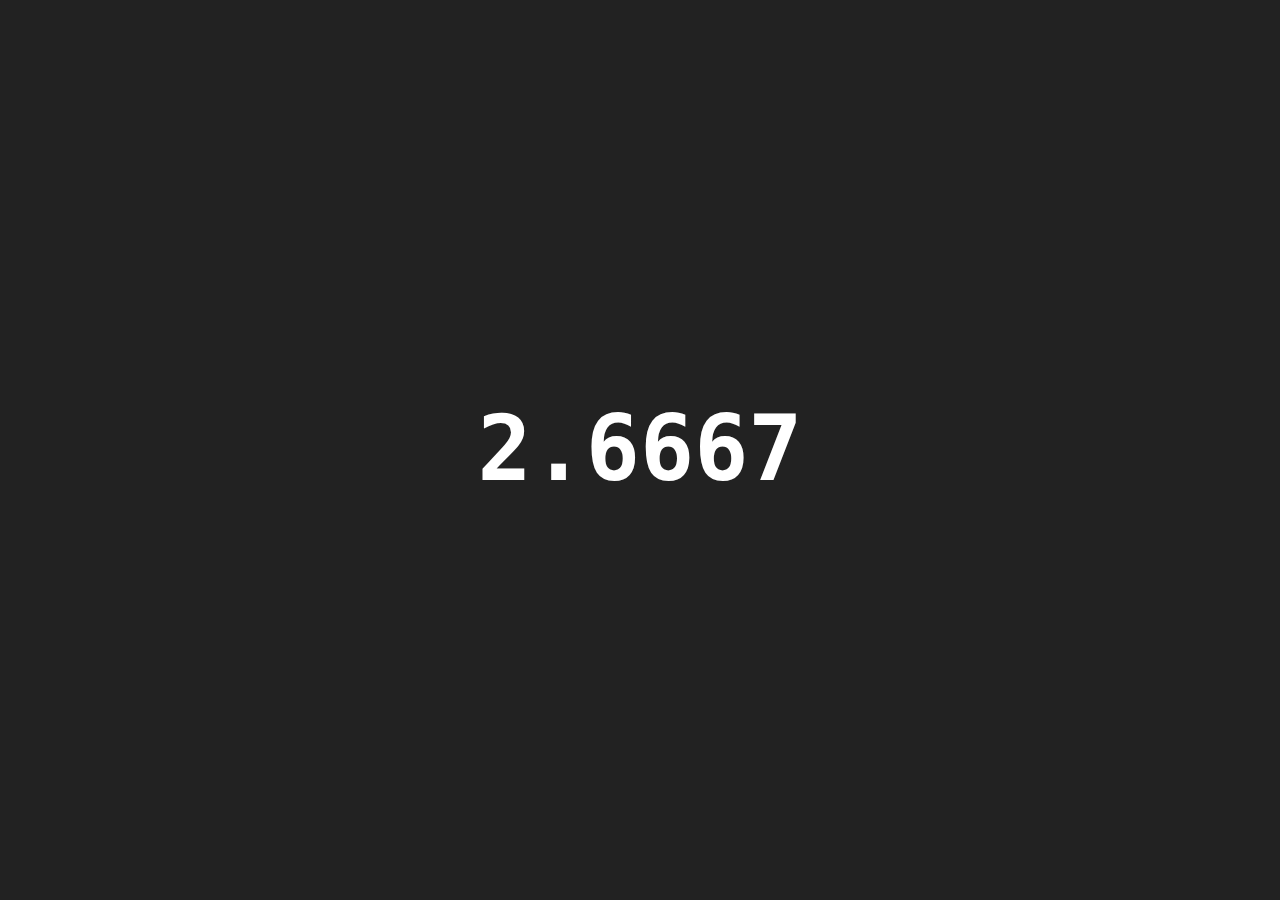
<file: lngi.html>
<html>
	<head>
		<title>LNGI Simulator</title>
		<script src="expantanum.js"></script>
		<link rel="stylesheet" href="main.css">
	</head>
	<body id="body" style="">
		<h1 id="number"></h1>
	</body>
	<script src="main.js"></script>
</hmtl>
</file>
<file: main.css>
body {
	font-family: monospace;
}

h1 {
	font-size: 10vmin;
	text-align: center;
	margin: 44vh 0;
}
</file>
